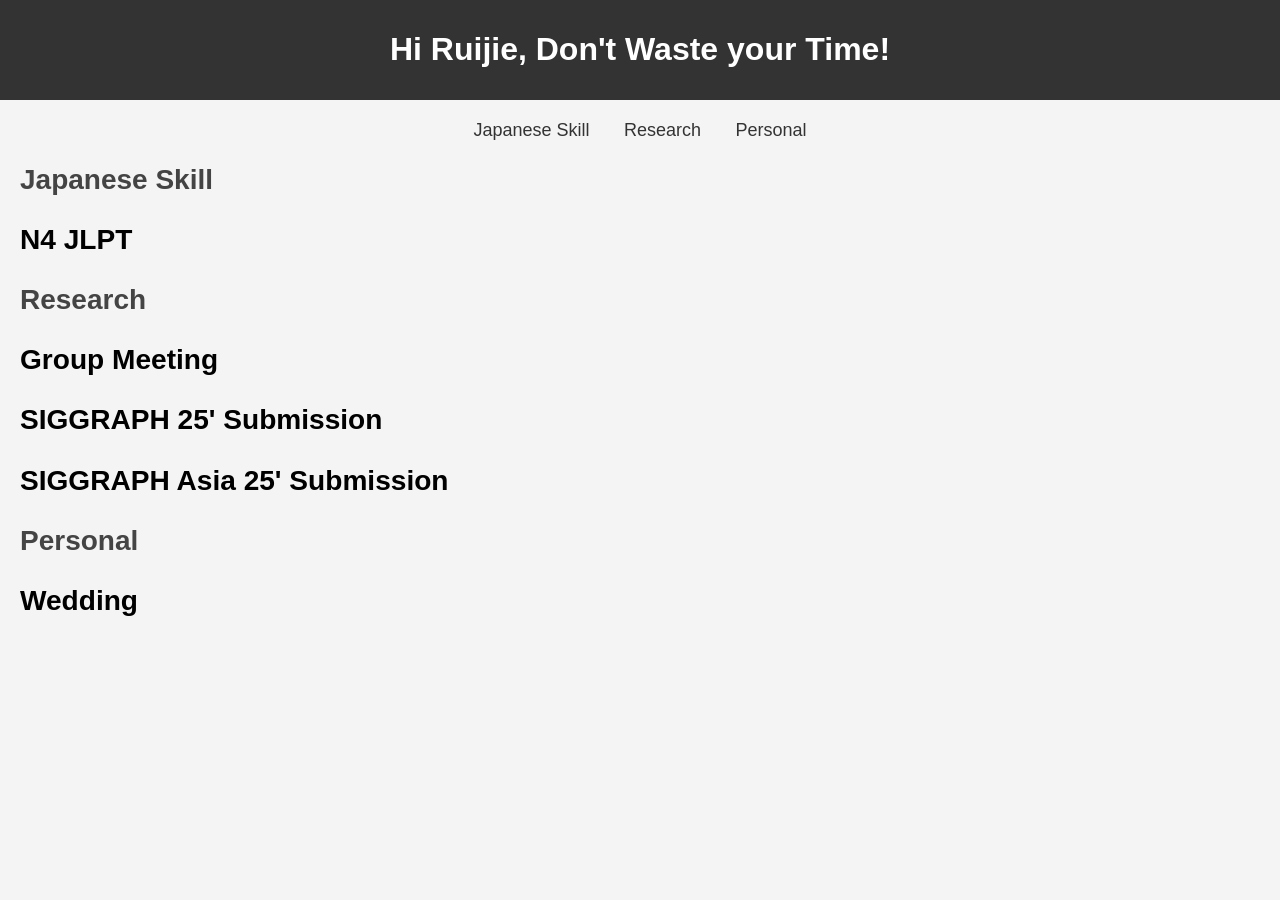
<file: plan/index.html>
<!DOCTYPE html>
<html lang="en">
<head>
    <meta charset="UTF-8">
    <meta name="viewport" content="width=device-width, initial-scale=1.0">
    <title>Timer</title>
    <style>
        body {
            font-family: Arial, sans-serif;
            margin: 0;
            padding: 0;
            background-color: #f4f4f4;
        }
        header {
            background-color: #333;
            color: white;
            padding: 10px 0;
            text-align: center;
        }
        nav {
            margin: 20px 0;
            text-align: center;
        }
        nav a {
            margin: 0 15px;
            text-decoration: none;
            color: #333;
            font-size: 18px;
        }
        .container {
            margin: 20px;
        }
        .section-title {
            font-size: 28px;
            color: #444;
            margin-bottom: 15px;
        }
        .countdown-container {
            margin-top: 20px;
        }
        .countdown-item {
            margin: 20px 0;
            font-size: 24px;
        }
        footer {
            background-color: #333;
            color: white;
            text-align: center;
            padding: 10px;
            position: fixed;
            width: 100%;
            bottom: 0;
        }
    </style>
</head>
<body>

    <!-- Header -->
    <header>
        <h1>Hi Ruijie, Don't Waste your Time!</h1>
    </header>

    <!-- Navigation -->
    <nav>
        <a href="#japanese-skill">Japanese Skill</a>
        <a href="#research">Research</a>
        <a href="#personal">Personal</a>
    </nav>

    <div class="container">
        <!-- Japanese Skill Section -->
        <section id="japanese-skill">
            <h2 class="section-title">Japanese Skill</h2>
            <div class="countdown-container">
                <!-- N4 Japanese Test Countdown -->
                <div class="countdown-item">
                    <h3>N4 JLPT</h3>
                    <p id="n4-countdown"></p>
                </div>
            </div>
        </section>

        <!-- Research Section -->
        <section id="research">
            <h2 class="section-title">Research</h2>
            <div class="countdown-container">

                <!-- Group Meeting Countdown -->
                <div class="countdown-item">
                    <h3>Group Meeting</h3>
                    <p id="group-meeting-countdown"></p>
                </div>

                <!-- SIGGRAPH Submission Countdown -->
                <div class="countdown-item">
                    <h3>SIGGRAPH 25' Submission</h3>
                    <p id="siggraph-countdown"></p>
                </div>

                <!-- SIGGRAPH Asia Submission Countdown -->
                <div class="countdown-item">
                    <h3>SIGGRAPH Asia 25' Submission</h3>
                    <p id="siggraph-asia-countdown"></p>
                </div>
            </div>
        </section>

        <!-- Personal Section -->
        <section id="personal">
            <h2 class="section-title">Personal</h2>
            <div class="countdown-container">
                <!-- Wedding Countdown -->
                <div class="countdown-item">
                    <h3>Wedding</h3>
                    <p id="wedding-countdown"></p>
                </div>
            </div>
        </section>
    </div>

    <!-- JavaScript Countdown -->
    <script>
        // Helper function to calculate color gradient based on effort
        function calculateColor(distance, totalDistance, effort) {
            const red = Math.min(255, Math.floor((1 - (distance / totalDistance)) * effort * 255));
            const green = Math.min(255, Math.floor((distance / totalDistance) * (10 - effort) * 255));
            return `rgb(${red}, ${green}, 0)`;
        }

        function countdown(targetDate, elementId, effort) {
            const target = new Date(targetDate).getTime();
            const countdownElement = document.getElementById(elementId);

            const totalDistance = target - new Date().getTime();

            setInterval(function() {
                const now = new Date().getTime();
                const distance = target - now;

                const days = Math.floor(distance / (1000 * 60 * 60 * 24));
                const hours = Math.floor((distance % (1000 * 60 * 60 * 24)) / (1000 * 60 * 60));
                const minutes = Math.floor((distance % (1000 * 60 * 60)) / (1000 * 60));
                const seconds = Math.floor((distance % (1000 * 60)) / 1000);

                countdownElement.innerHTML = days + "d " + hours + "h " + minutes + "m " + seconds + "s ";

                // Change color based on distance and effort
                countdownElement.style.color = calculateColor(distance, totalDistance, effort);

                if (distance < 0) {
                    clearInterval();
                    countdownElement.innerHTML = "Event has passed!";
                    countdownElement.style.color = "red";  // Set to red when the event has passed
                }
            }, 1000);
        }

        // Event countdowns with effort values (1-10)
        countdown("2024-12-01", "n4-countdown", 3); // N4 Japanese Test (Effort: 3/10)
        countdown("2024-09-25", "group-meeting-countdown", 5); // Group Meeting (Effort: 5/10)
        countdown("2025-01-24", "siggraph-countdown", 10); // SIGGRAPH Submission (Effort: 10/10)
        countdown("2025-05-16", "siggraph-asia-countdown", 7); // SIGGRAPH Asia Submission (Effort: 7/10)
        countdown("2025-03-09", "wedding-countdown", 1); // Wedding (Effort: 1/10)
    </script>

</body>
</html>
</file>
